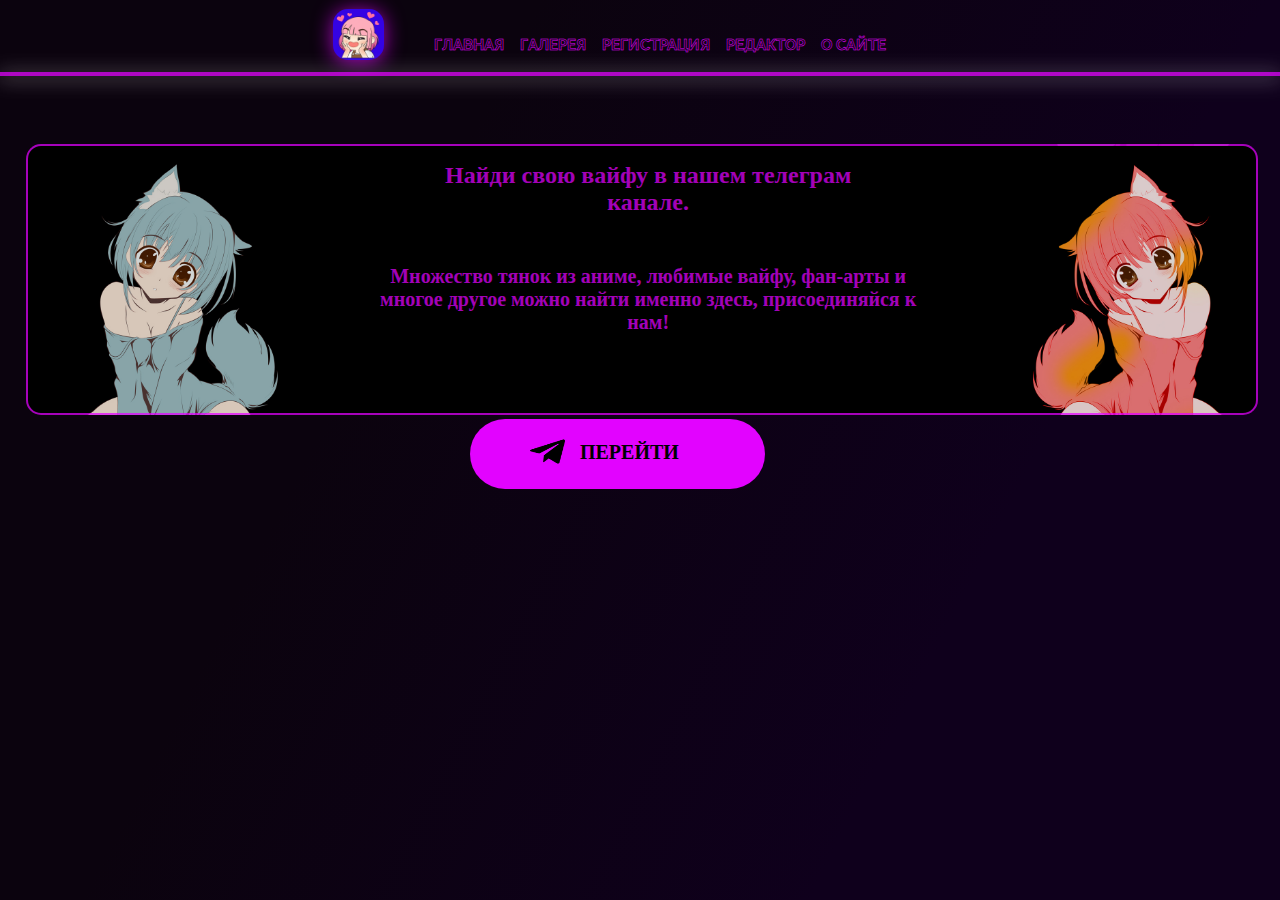
<file: index.html>
<!DOCTYPE html>
<html lang="en">

<head>
    <meta charset="UTF-8">
    <meta http-equiv="X-UA-Compatible" content="IE=edge">
    <meta name="viewport" content="width=device-width, initial-scale=1.0">
    <meta name="viewport" content="width=device-width, initial-scale=1">
    <link rel="stylesheet" href="style.css">
    <link rel="stylesheet" href="css/adaptive/adaptiv.css">
    <title>Кавайный Уголок</title>
</head>

<body>
    <header>
    <nav>
        <div class="logo">
        <img class="logoimg" src="image/blushing.png" alt="">
        <a class="logoname" href="#">Кавайный Уголок</a>
        <ul>
            <li><a href="index.html">Главная</a></li>
            <li><a href="#">Галерея</a></li>
            <li><a href="registers.html">Регистрация</a></li>
            <li><a href="generate.html">Редактор</a></li>
            <li><a href="#">О сайте</a></li>
        </ul>
    </nav>
    <hr class="line">
    </header>

    <main class="main">
        <section class="offercon">
            <h1 class="offer">Найди свою вайфу в нашем телеграм канале.</h1>
            <h2 class="discript">Множество тянок из аниме, любимые вайфу, фан-арты и многое другое можно найти именно здесь, присоединяйся к  нам!</h2>
            <form action="https://t.me/+_GUHUOQK_mhkMTEy" target="_blank">
            <button class="telegram"  >
                <img src="image/telegram.png" alt=""> <div class="textbutoff">ПЕРЕЙТИ</div>
            </button>
        </form>
        </section>
    </main>
</body>

</html>
</file>
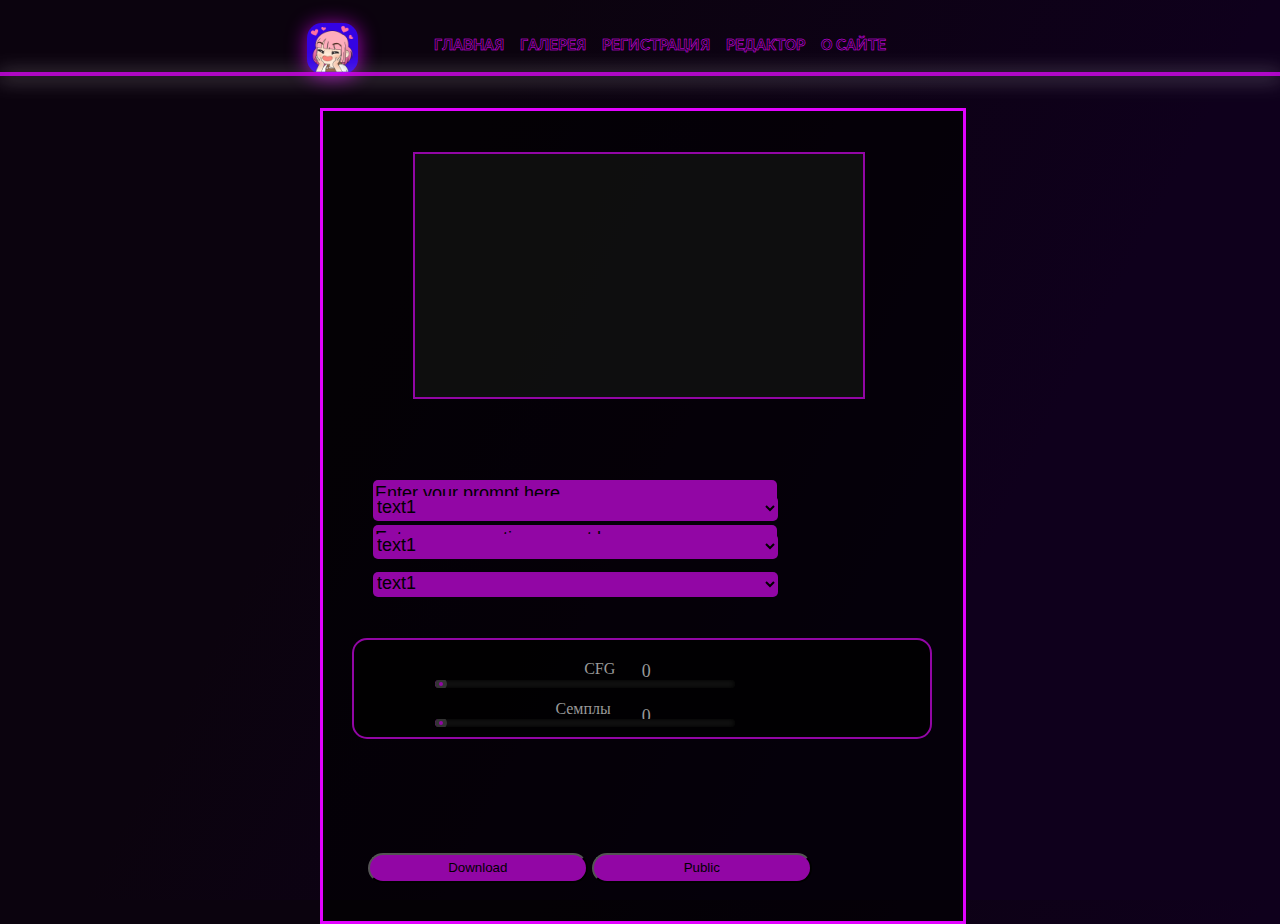
<file: generate.html>
<!DOCTYPE html>
<html lang="en">

<head>
    <meta charset="UTF-8">
    <meta http-equiv="X-UA-Compatible" content="IE=edge">
    <meta name="viewport" content="width=device-width, initial-scale=1.0">
    <meta name="viewport" content="width=device-width, initial-scale=1">
    <link rel="stylesheet" href="generate.css">
    <link rel="stylesheet" href="css\adaptive\adaptgen.css">
    <title>Кавайный Уголок</title>
</head>

<body>
    <header>
    <nav>
        <div class="logo">
        <img class="logoimg" src="image/blushing.png" alt="">
        <a class="logoname" href="#">Кавайный Уголок</a>
        <ul>
            <li><a href="index.html">Главная</a></li>
            <li><a href="#">Галерея</a></li>
            <li><a href="registers.html">Регистрация</a></li>
            <li><a href="generate.html">Редактор</a></li>
            <li><a href="#">О сайте</a></li>
        </ul>
    </nav>
    <hr class="line">
    </header>
    
        <div class="container">
            <form>
                <input type="text" placeholder="Enter your prompt here..." name="prompt" id="prompt">
                <input type="text" placeholder="Enter your negative prompt here..." name="negative_prompt" id="negative_prompt">
                <select class="1">
                    <option value="1">text1</option>
                    <option value="1">text2</option>
                    <option value="1">text3</option>
                </select>

                <select class="2">
                    <option value="1">text1</option>
                    <option value="1">text2</option>
                    <option value="1">text3</option>
                </select>

                <select class="3">
                    <option value="1">text1</option>
                    <option value="1">text2</option>
                    <option value="1">text3</option>
                </select>

            <div class="hzchoeto">
                <div>
                    <h1 class="rv">Семплы</h1>
                    <span id="rangeValue">0</span>
                    <Input class="range" type="range" value="0" min="0" max="1000" onChange="rangeSlide(this.value)" onmousemove="rangeSlide(this.value)"></Input>
                </div>
                <script type="text/javascript">
                    function rangeSlide(value) {
                        document.getElementById('rangeValue').innerHTML = value;
                    }
                </script>
                <div>
                    <h1 class="rv1">CFG</h1>
                    <span id="rangeValue1">0</span>
                    <Input class="range1" type="range" value="0" min="0" max="1000" onChange="rangeSlide1(this.value)" onmousemove="rangeSlide1(this.value)"></Input>
                </div>
                <script type="text/javascript">
                    function rangeSlide1(value) {
                        document.getElementById('rangeValue1').innerHTML = value;
                    }
                </script>

            </div>

        <div class="buttonpzdc">
            <button class="download">Download</button>
            <button class="public">Public</button>
        </div>    

            <div class="ramkapodimgepta"></div>
            </form>
        </div>

</body>

</html>
</file>
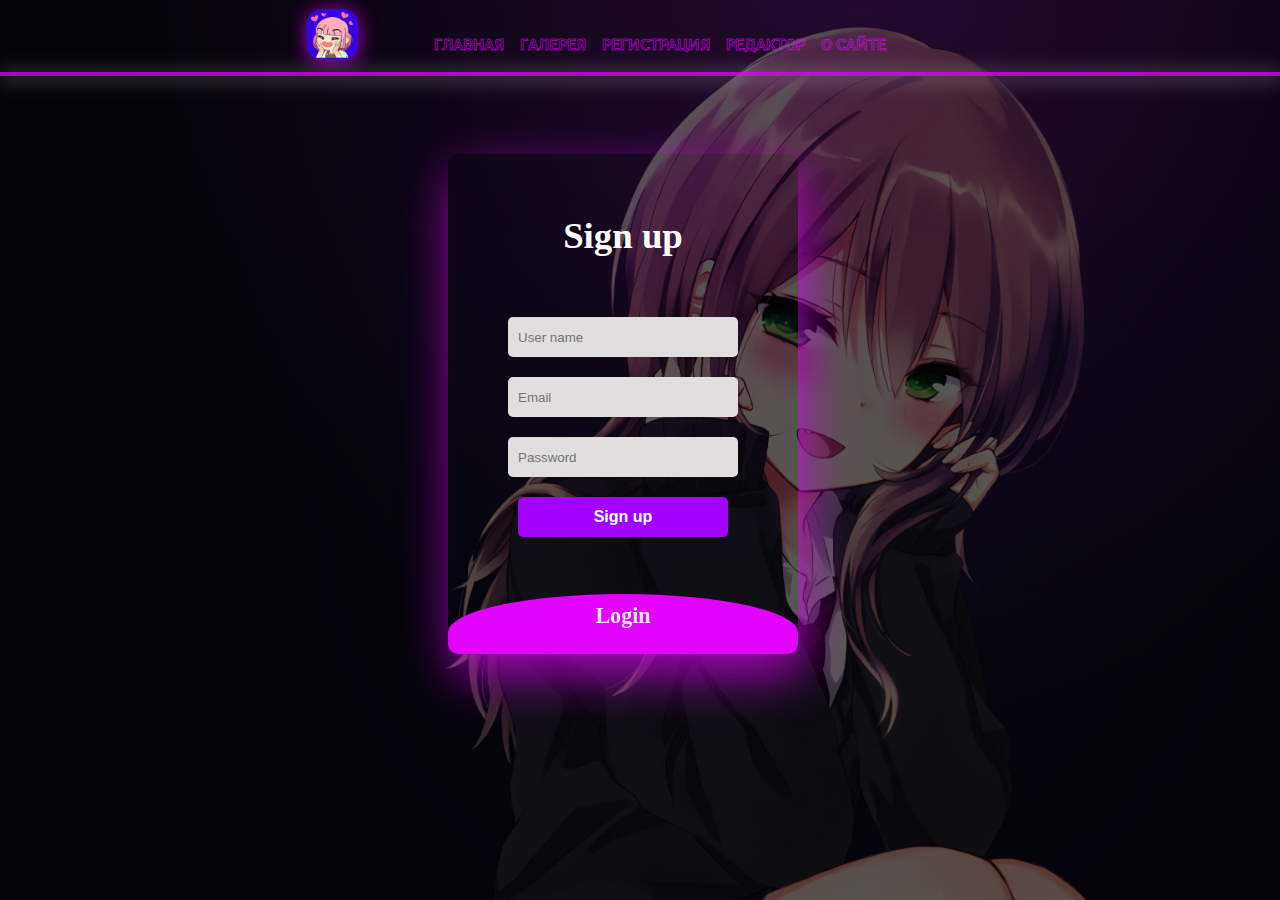
<file: registers.html>
<!DOCTYPE html>
<html lang="en">

<head>
    <meta charset="UTF-8">
    <meta http-equiv="X-UA-Compatible" content="IE=edge">
    <meta name="viewport" content="width=device-width, initial-scale=1.0">
    <meta name="viewport" content="width=device-width, initial-scale=1">
    <link rel="stylesheet" href="stylereg.css">
    <link rel="stylesheet" href="css/adaptive/adaptivreg.css">
    <title>Кавайный Уголок</title>
</head>

<body>
    <header>
    <nav>
        <div class="logo">
        <img class="logoimg" src="image/blushing.png" alt="">
        <a class="logoname" href="#">Кавайный Уголок</a>
        <ul>
            <li><a href="index.html">Главная</a></li>
            <li><a href="#">Галерея</a></li>
            <li><a href="registers.html">Регистрация</a></li>
            <li><a href="generate.html">Редактор</a></li>
            <li><a href="#">О сайте</a></li>
        </ul>
    </nav>
    <hr class="line">
    </header>

    <div class="main">  	
		<input type="checkbox" id="chk" aria-hidden="true">

			<div class="signup">
				<form>
					<label for="chk" aria-hidden="true">Sign up</label>
					<input type="text" name="txt" placeholder="User name" required="">
					<input type="email" name="email" placeholder="Email" required="">
					<input type="password" name="pswd" placeholder="Password" required="">
					<button>Sign up</button>
				</form>
			</div>

			<div class="login">
				<form>
					<label for="chk" aria-hidden="true">Login</label>
					<input type="email" name="email" placeholder="Email" required="">
					<input type="password" name="pswd" placeholder="Password" required="">
					<button>Login</button>
				</form>
			</div>
	</div>
</body>

</html>
</file>
<file: style.css>
@import url("https://fonts.googleapis.com/css?family=Raleway:400,400i,700");

:active, :hover, :focus {
    outline: 0;
    outline-offset: 0;
}

html{
    height: 100%;
}


body{
    background: linear-gradient( rgba(0, 0, 0, 0.65), rgba(0, 0, 0, 0.65) ), url(image/background.jpg);
    height: 100%;
    width: 100%;
    word-wrap: break-word;
    padding: 0;
    margin: 0 auto;
    -webkit-background-size: cover;
    -moz-background-size:  cover;
    -o-background-size: cover;
    background-size: cover;
}

header{
    display: flex;
    height: 10vh;
    width: 100%;
    justify-content: center;
    align-items: center;
    text-align: center;
}

.logoimg{
    width: 3%;
    position: absolute;
    text-decoration: none;
    text-transform: uppercase;
    display: flex;
    left: 12%;
    top: 1.8%;
    background: #3403e4;
    border-radius: 15px;
    filter: drop-shadow(0px 2px 10px #e203ffbb);
}

.logoname{
    --fill-color: #e203ffbb;
    font: 700 15px Raleway, sans-serif;
    text-decoration: none;
    text-transform: uppercase;
    position: absolute;
    left: 16%;
    top: 4.2%;
    -webkit-text-stroke: 0.5px var(--fill-color);
    background: linear-gradient(var(--fill-color));
    color: transparent;
    -webkit-background-clip: text;
            background-clip: text;
    transition: 0.5s linear;
}


ul {
    display: flex;
    align-items: start;
    list-style-type: none;
    
}

ul li {
    padding: 0 8px;
}

ul li a {
    --fill-color: #e203ff;
    position: relative;
    display: block;
    padding: 4px 0;
    font: 700 15px Raleway, sans-serif;
    text-decoration: none;
    text-transform: uppercase;
    -webkit-tap-highlight-color: transparent;
    -webkit-text-stroke: 0.5px var(--fill-color);
    background: linear-gradient(var(--fill-color) 0 100%) left/0 no-repeat;
    color: transparent;
    -webkit-background-clip: text;
            background-clip: text;
    transition: 0.5s linear;
}

ul li a:hover {
    background-size: 100%;
    border: 3px;
    border-radius: 15px;
    border-color:#ffffff;
    color: #e203ff;
    filter: drop-shadow(0px 2px 10px rgb(255, 255, 255));
    outline: none;
}

@media screen and (max-width: 600px){
    ul li a{
        font-size: 8px;
    }
}

.line{
    width: 100%;
    height: 0px;
    animation: blinker 5s linear infinite;
    margin: 0;
    position: absolute;
    top: 8%;
    
    border: 2px solid #e203ffbb;
    filter: drop-shadow(0px 2px 10px rgba(255, 255, 255, 0.87));
    }
    
@keyframes blinker {
    50% {
    opacity: 0;
    }
}

.offercon{
    color: #e203ffbb;
    position: absolute;
    top: 30%;
    left: 20%;
    padding-bottom: 30px;
    border-radius: 15px;
    justify-content: center;
    align-items: center;
    text-align: center;
    border: 2px solid #e203ffbb;
    background: linear-gradient( rgba(0, 0, 0, 0.150), rgba(0, 0, 0, 0.150) ), url(image/banner.png);
    -webkit-background-size: cover;
    -moz-background-size:  cover;
    -o-background-size: cover;
    background-size: cover;

    
}

.offer{
    margin-bottom: 50px;
    font-size: 24px;
    width: 25%;
    margin-left: 36.5%;
}

.discript{
    margin-bottom: 50px;
    font-size: 20px;
    width: 40%;
    margin-left: 30%;
}

button {
    position: absolute;
    height: 70px;
    width: 295px;
    border: none;
    outline: none;
    color: rgb(0, 0, 0);
    background: #e203ff;
    cursor: pointer;
    border-radius: 35px;
    font-size: 20px;
    font-family: "Montserrat";
    font-weight: 900;
    -webkit-tap-highlight-color: #e203ff;
    margin-left: -14%;
    margin-top: 2.9%;

}

.textbutoff{
    position: absolute;
    left: 110px;
    top: 22px;
}

button img{
    position: absolute;
    width: 35px;
    max-width: 100%;
    height: 29px;
    left: 60px;
    top: 18px;
    
    background: url(image/telegram.png);
}


button:before {
    position: absolute;
    content: '';
    top: -2px;
    left: -2px;
    height: calc(100% + 4px);
    width: calc(100% + 4px);
    border-radius: 35px;
    z-index: -1;
    opacity: 0;
    filter: blur(5px);
    background: linear-gradient(45deg, #ff00ff, #ff00b3, #d400ff, #d400ff, #ff00bf, #ff0055, #b700ff);
    background-size: 400%;
    transition: opacity .3s ease-in-out;
    animation: animate 10s linear infinite;
}

button:hover:before {
    opacity: 2;
}

button:hover:active {
    background: none;
}

button:hover:active:before {
    filter: blur(2px);
}

@keyframes animate {
    0% {
    background-position: 0 0;
    }
    50% {
    background-position: 400% 0;
    }
    100% {
    background-position: 0 0;
    }
}
</file>
<file: css/adaptive/adaptiv.css>
@media screen and (min-width: 1280px) and (max-width: 1600px){ 
    .offerimg{
        top: -12%;
    }
    
    .logoimg{
        top: 3%;
    }

    .offercon{
        margin-left: -12%;
    }


    }
    
    @media screen and (min-width: 1024px) and (max-width: 1280px){
        
        body{
            background: linear-gradient(117deg, rgba(11,3,14,1) 31%, rgba(15,0,28,1) 73%);
        }

        .offercon{
            left: 5%;
            top: 16%;
            right: 4%;
            width: 96%;
            margin-left: -3%;
        }
    
    .offerimg{
        top: 5%;
    }
    
    .offer{
        margin-bottom: 4%;
        width: 35%;
        margin-left: 33%;
    }
    
    .discript{
        margin-bottom: 4%;
        width: 47%;
        margin-left: 27%;
    }
    
    .logoname{
        display: none;
    }
    
    .logoimg{
        width: 4%;
        left: 26%;
        top: 1%;
    }
    
    }
    
    @media screen and (min-width: 768px) and (max-width: 1024px){

        
        body{
            background: linear-gradient(117deg, rgba(11,3,14,1) 31%, rgba(15,0,28,1) 73%);
        }
    
        .logoname{
            display: none;
        }
    
        .logoimg{
            width: 5%;
            left: 15%;
            top: 1%;
        }
    
        .offercon{
            left: 5%;
            top: 16%;
            right: 4%;
            width: 96%;
            margin-left: -3%;
            background-position: 75%;
            background-size: 105% 105%;
            height: 30%;
            
        }
        
    
        .offer{
            width: 40%;
            font-size: 18px;
            margin-bottom: 2%;
            margin-left: 30%;
        }
    
        .discript{
            width: 50%;
            font-size: 16px;
            margin-bottom: 2%;
            margin-left: 25%;
        }

        button{
            width: 30%;
            height: 20%;
            margin-left: -15%;
            margin-top: 15%;
        }
    
        .textbutoff{
            font-size: 16px;
            left: 40%;
            top: 30%;
        }
    
        button img{
            height: 40%;
            margin-left: -10%;
            top: 25%;
        }
    

        }
    
        .offerimg{
            top: 12%;
            left: 60%;
        }
        a{outline:none;}
    

    
    @media screen and (min-width: 600px) and (max-width: 768px){

        body{
            background: linear-gradient(117deg, rgba(11,3,14,1) 31%, rgba(15,0,28,1) 73%);
        }

        .logoname{
            display: none;
        }
    
        ul li a{
            font-size: 8px;
        }
    
        .logoimg{
            width: 6%;
            left: 15%;
            top: 1.5%;
            border-radius: 12px;
        }
    
        .offercon{
            left: 4%;
            top: 16%;
            right: 4%;
            width: 97%;
            margin-left: -3%;
            background-position: 70%;
        }
        
    
        .offer{
            width: 40%;
            font-size: 18px;
            margin-bottom: 2%;
            margin-left: 30%;
        }
    
        .discript{
            width: 50%;
            font-size: 16px;
            margin-bottom: 2%;
            margin-left: 25%;
        }
    
        button{
            width: 30%;
            height: 30%;
            margin-left: -16%;
        }
    
        .textbutoff{
            font-size: 16px;
            left: 35%;
            top: 30%;
        }
    
        button img{
            width: 15%;
            height: 40%;
            left: 12%;
            top: 25%;
        }
    
        .offerimg{
            left: 65%;
        }
        a {outline:none;}
    }
    
    @media screen and (min-width: 480px) and (max-width: 500px){
        body{
            background: linear-gradient(117deg, rgba(11,3,14,1) 31%, rgba(15,0,28,1) 73%);
        }

        .logoname{
            display: none;
        }
    
        .logoimg{
            width: 6%;
            left: 15%;
            top: 2.5%;
            border-radius: 8px;
        }
    
        .offercon{
            left: 4%;
            top: 20%;
            right: 4%;
    
        }
    
        .offer{
            font-size: 16px;
            width: 50%;
            margin-bottom: 5px;
    
        }
    
        .discript{
            font-size: 14px;
            width: 65%;
            margin-bottom: 10%;
        }
    
        button{
            width: 60%;
            height: 30%;
            left: 34%;
        }
    
        .textbutoff{
            font-size: 16px;
            left: 40%;
            top: 33%;
        }
    
        button img{
            width: 7%;
            height: 45%;
            left: 25%;
            top: 25%;
        }
    
        .offerimg{
            left: 66%;
            top: -35%;
        }
        a {outline:none;}
    }  
    
    @media screen and (min-width: 453px) and (max-width: 480px){
        body{
            background: linear-gradient(117deg, rgba(11,3,14,1) 31%, rgba(15,0,28,1) 73%);
        }
    
        .logoname{
            display: none;
        }
    
        .logoimg{
            width:10%;
            left: 8%;
            top: 1%;
            border-radius: 8px;
        }
    
        .offercon{
            left: 4%;
            top: 18%;
            right: 4%;
    
        }
    
        .offer{
            font-size: 16px;
            width: 50%;
            margin-bottom: 5px;
    
        }
    
        .discript{
            font-size: 14px;
            width: 65%;
            margin-bottom: 10%;
        }
    
        button{
            width: 70%;
            height: 20%;
            left: 30%;
        }
    
        .textbutoff{
            font-size: 16px;
            left: 38%;
            top: 30%;
        }
    
        button img{
            width: 10%;
            height: 50%;
            left: 22%;
            top: 25%;
        }
    
        .offerimg{
            left: 66%;
            top: -20%;
        }
    
        a {outline:none;}
    }
    
    
    @media screen and (min-width: 430px) and (max-width: 453px){
        body{
            background: linear-gradient(117deg, rgba(11,3,14,1) 31%, rgba(15,0,28,1) 73%);
        }

        .logoname{
            display: none;
        }
    
        .logoimg{
            width:10%;
            left: 8%;
            top: 1%;
            border-radius: 8px;
        }
    
        .offercon{
            left: 4%;
            top: 13%;
            right: 4%;
    
        }
    
        .offer{
            font-size: 16px;
            width: 50%;
            margin-bottom: 5px;
            margin-left: 48%;
    
        }
    
        .discript{
            font-size: 14px;
            width: 45%;
            margin-bottom: 1%;
            margin-left: 50%;

        }
    
        button{
            width: 60%;
            height: 20%;
            margin-left: -30%;
        }
    
        .textbutoff{
            font-size: 16px;
            left: 38%;
            top: 30%;
        }
    
        button img{
            width: 10%;
            height: 50%;
            left: 22%;
            top: 25%;
        }
    
        .offerimg{
            left: 66%;
            top: -12%;
        }
    
        a {outline:none;}
    }
    
    
    @media screen and (min-width: 385px) and (max-width: 430px){
        body{
            background: linear-gradient(117deg, rgba(11,3,14,1) 31%, rgba(15,0,28,1) 73%);
        }

        .logoname{
            display: none;
        }
    
        .logoimg{
            width:10%;
            left: 8%;
            top: 2%;
            border-radius: 8px;
        }
    
        .offercon{
            left: 4%;
            top: 13%;
            right: 4%;
    
        }
    
        .offer{
            font-size: 16px;
            width: 50%;
            margin-bottom: 5px;
            margin-left: 48%;
    
        }
    
        .discript{
            font-size: 14px;
            width: 45%;
            margin-bottom: 10%;
            margin-left: 50%;

        }
    
        button{
            width: 80%;
            height: 20%;
            margin-left: -40%;
        }
    
        .textbutoff{
            font-size: 16px;
            left: 38%;
            top: 30%;
        }
    
        button img{
            width: 10%;
            height: 50%;
            left: 22%;
            top: 25%;
        }
    
        .offerimg{
            left: 66%;
            top: -5%;
        }
    
        a {outline:none;}
    }
    
    @media screen and (min-width: 370px) and (max-width: 385px){

        body{
            background: linear-gradient(117deg, rgba(11,3,14,1) 31%, rgba(15,0,28,1) 73%);
        }
    
        .logoname{
            display: none;
        }
    
        .logoimg{
            width:10%;
            left: 8%;
            top: 2%;
            border-radius: 8px;
        }
    
        .offercon{
            left: 4%;
            top: 13%;
            right: 4%;
    
        }
    
        .offer{
            font-size: 16px;
            width: 50%;
            margin-bottom: 5px;
            margin-left: 48%;
    
        }
    
        .discript{
            font-size: 14px;
            width: 45%;
            margin-bottom: 10%;
            margin-left: 50%;

        }
    
        button{
            width: 80%;
            height: 20%;
            margin-left: -40%;
        }
    
        .textbutoff{
            font-size: 16px;
            left: 38%;
            top: 30%;
        }
    
        button img{
            width: 10%;
            height: 50%;
            left: 22%;
            top: 25%;
        }
    
        .offerimg{
            left: 66%;
            top: 5%;
        }
    
        a {outline:none;}
    }
</file>
<file: generate.css>
@import url("https://fonts.googleapis.com/css?family=Raleway:400,400i,700");


:active, :hover, :focus {
    outline: 0;
    outline-offset: 0;
}

html{
    height: 100%;
}


body{
    background: linear-gradient( rgba(0, 0, 0, 0.65), rgba(0, 0, 0, 0.65) ), url(image/background.jpg);
    height: 100%;
    width: 100%;
    word-wrap: break-word;
    padding: 0;
    margin: 0 auto;
    -webkit-background-size: cover;
    -moz-background-size:  cover;
    -o-background-size: cover;
    background-size: cover;
}

header{
    display: flex;
    height: 10vh;
    width: 100%;
    justify-content: center;
    align-items: center;
    text-align: center;
}

.logoimg{
    width: 3%;
    position: absolute;
    text-decoration: none;
    text-transform: uppercase;
    display: flex;
    left: 12%;
    top: 1.8%;
    background: #3403e4;
    border-radius: 15px;
    filter: drop-shadow(0px 2px 10px #e203ffbb);
}

.logoname{
    --fill-color: #e203ffbb;
    font: 700 15px Raleway, sans-serif;
    text-decoration: none;
    text-transform: uppercase;
    position: absolute;
    left: 16%;
    top: 4.2%;
    -webkit-text-stroke: 0.5px var(--fill-color);
    background: linear-gradient(var(--fill-color));
    color: transparent;
    -webkit-background-clip: text;
            background-clip: text;
    transition: 0.5s linear;
}


ul {
    display: flex;
    align-items: start;
    list-style-type: none;
    
}

ul li {
    padding: 0 8px;
}

ul li a {
    --fill-color: #e203ff;
    position: relative;
    display: block;
    padding: 4px 0;
    font: 700 15px Raleway, sans-serif;
    text-decoration: none;
    text-transform: uppercase;
    -webkit-tap-highlight-color: transparent;
    -webkit-text-stroke: 0.5px var(--fill-color);
    background: linear-gradient(var(--fill-color) 0 100%) left/0 no-repeat;
    color: transparent;
    -webkit-background-clip: text;
            background-clip: text;
    transition: 0.5s linear;
}

ul li a:hover {
    background-size: 100%;
    border: 3px;
    border-radius: 15px;
    border-color:#ffffff;
    color: #e203ff;
    filter: drop-shadow(0px 2px 10px rgb(255, 255, 255));
    outline: none;
}

@media screen and (max-width: 600px){
    ul li a{
        font-size: 8px;
    }
}

.line{
    width: 100%;
    height: 0px;
    animation: blinker 5s linear infinite;
    margin: 0;
    position: absolute;
    top: 8%;
    
    border: 2px solid #e203ffbb;
    filter: drop-shadow(0px 2px 10px rgba(255, 255, 255, 0.87));
    }
    
@keyframes blinker {
    50% {
    opacity: 0;
    }
}


form{
    position: absolute;
    top: 20%;
    left: 20%;
    border: 3px solid #e203ff;
    width: 1200px;
    height: 600px;
    background: rgba(0, 0, 0, 0.61);
}

input{
    position: relative;
    top: 10%;
    left: 5%;
    width: 400px;
    height: 25px;
    background: #9206a5;
    border: none;
    border-radius: 5px;
    font-size: 18px;
    display: flex;
    flex-direction: column;
    margin-bottom: 2%;
}

input::placeholder{
    color: black;
}

select{
    position: relative;
    top: 10%;
    left: 5%;
    width: 405px;
    height: 25px;
    background: #9206a5;
    border: none;
    border-radius: 5px;
    font-size: 18px;
    display: flex;
    flex-direction: column;
    margin-bottom: 2%;
    text-align: center;
}

.hzchoeto{
    border: 2px solid #9206a5;
    border-radius: 15px;
    position: absolute;
    top: 52%;
    left: 2%;
    width: 40%;
    padding: 0;
    background: rgba(0, 0, 0, 0.753);
}

#rangeValue {
    position: relative;
    display: block;
    margin-left: 45%;
    margin-top: 2%;
    font-size: 2em;
    color: #999;
    font-weight: 400;
    content: "cfg";
}

h1{
    font-size: 20px;
    font-weight: 400;
    color: #999;
    position: absolute;
    margin-left: 13%;
    margin-top: 5px;
}

.rv1{
    margin-left: 15%;
}


#rangeValue1 {
    position: relative;
    display: block;
    margin-left: 45%;
    margin-top: 6%;
    font-size: 2em;
    color: #999;
    font-weight: 400;
}

.range {
    width: 400px;
    height: 15px;
    -webkit-appearance: none;
    background: #111;
    outline: none;
    border-radius: 15px;
    overflow: hidden;
    box-shadow: inset 0 0 5px rgba(0, 0, 0, 1);
    margin-bottom: -4%;
    margin-left: 2%;
}
.range::-webkit-slider-thumb {
    -webkit-appearance: none;
    width: 15px;
    height: 15px;
    border-radius: 50%;
    background: #9206a5;
    cursor: pointer;
    border: 4px solid #333;
    box-shadow: -407px 0 0 400px #9206a5;
}

.range1 {
    width: 400px;
    height: 15px;
    -webkit-appearance: none;
    background: #111;
    outline: none;
    border-radius: 15px;
    overflow: hidden;
    box-shadow: inset 0 0 5px rgba(0, 0, 0, 1);
    margin-left: 2%;
    margin-bottom: 5%;
}
.range1::-webkit-slider-thumb {
    -webkit-appearance: none;
    width: 15px;
    height: 15px;
    border-radius: 50%;
    background: #9206a5;
    cursor: pointer;
    border: 4px solid #333;
    box-shadow: -407px 0 0 400px #9206a5;
}



.ramkapodimgepta{
    position: absolute;
    left: 45%;
    top: 10%;
    border: 2px solid #9206a5;
    background: #111111d7;
    width: 600px;
    height: 480px;
    
}

.buttonpzdc{
    margin-top: 2%;
    position: absolute;
    top: 80%;
    left: 3.5%;
}

.download{
    width: 220px;
    height: 30px;
    border-radius: 15px;
    background: #9206a5;
    cursor: pointer;
}

.public{
    width: 220px;
    height: 30px;
    border-radius: 15px;
    background: #9206a5;
    cursor: pointer;
}
</file>
<file: stylereg.css>
@import url("https://fonts.googleapis.com/css?family=Raleway:400,400i,700");

@import url("https://fonts.googleapis.com/css?family=Raleway:400,400i,700");

:active, :hover, :focus {
    outline: 0;
    outline-offset: 0;
}

html{
    height: 100%;
}


body{
    background: linear-gradient( rgba(0, 0, 0, 0.65), rgba(0, 0, 0, 0.65) ), url(image/background.jpg);
    height: 100%;
    width: 100%;
    word-wrap: break-word;
    padding: 0;
    margin: 0 auto;
    -webkit-background-size: cover;
    -moz-background-size:  cover;
    -o-background-size: cover;
    background-size: cover;
}

header{
    display: flex;
    height: 10vh;
    width: 100%;
    justify-content: center;
    align-items: center;
    text-align: center;
}

.logoimg{
    width: 3%;
    position: absolute;
    text-decoration: none;
    text-transform: uppercase;
    display: flex;
    left: 12%;
    top: 1.8%;
    background: #3403e4;
    border-radius: 15px;
    filter: drop-shadow(0px 2px 10px #e203ffbb);
}

.logoname{
    --fill-color: #e203ffbb;
    font: 700 15px Raleway, sans-serif;
    text-decoration: none;
    text-transform: uppercase;
    position: absolute;
    left: 16%;
    top: 4.2%;
    -webkit-text-stroke: 0.5px var(--fill-color);
    background: linear-gradient(var(--fill-color));
    color: transparent;
    -webkit-background-clip: text;
            background-clip: text;
    transition: 0.5s linear;
}


ul {
    display: flex;
    align-items: start;
    list-style-type: none;
    
}

ul li {
    padding: 0 8px;
}

ul li a {
    --fill-color: #e203ff;
    position: relative;
    display: block;
    padding: 4px 0;
    font: 700 15px Raleway, sans-serif;
    text-decoration: none;
    text-transform: uppercase;
    -webkit-tap-highlight-color: transparent;
    -webkit-text-stroke: 0.5px var(--fill-color);
    background: linear-gradient(var(--fill-color) 0 100%) left/0 no-repeat;
    color: transparent;
    -webkit-background-clip: text;
            background-clip: text;
    transition: 0.5s linear;
}

ul li a:hover {
    background-size: 100%;
    border: 3px;
    border-radius: 15px;
    border-color:#ffffff;
    color: #e203ff;
    filter: drop-shadow(0px 2px 10px rgb(255, 255, 255));
    outline: none;
}

@media screen and (max-width: 600px){
    ul li a{
        font-size: 8px;
    }
}

.line{
    width: 100%;
    height: 0px;
    animation: blinker 5s linear infinite;
    margin: 0;
    position: absolute;
    top: 8%;
    
    border: 2px solid #e203ffbb;
    filter: drop-shadow(0px 2px 10px rgba(255, 255, 255, 0.87));
    }
    
@keyframes blinker {
    50% {
    opacity: 0;
    }
}

.main{
	width: 350px;
	height: 500px;
	background: red;
	overflow: hidden;
	background: url("https://doc-08-2c-docs.googleusercontent.com/docs/securesc/68c90smiglihng9534mvqmq1946dmis5/fo0picsp1nhiucmc0l25s29respgpr4j/1631524275000/03522360960922298374/03522360960922298374/1Sx0jhdpEpnNIydS4rnN4kHSJtU1EyWka?e=view&authuser=0&nonce=gcrocepgbb17m&user=03522360960922298374&hash=tfhgbs86ka6divo3llbvp93mg4csvb38") no-repeat center/ cover;
	border-radius: 10px;
	box-shadow: 5px 20px 50px #e203ffbb;
    margin-left:40%;
    margin-top: 5%;
}
#chk{
	display: none;
}
.signup{
	position: relative;
	width:100%;
	height: 100%;
}
label{
	color: #fff;
	font-size: 2.3em;
	justify-content: center;
	display: flex;
	margin: 60px;
	font-weight: bold;
	cursor: pointer;
	transition: .5s ease-in-out;
}
input{
	width: 60%;
	height: 20px;
	background: #e0dede;
	justify-content: center;
	display: flex;
	margin: 20px auto;
	padding: 10px;
	border: none;
	outline: none;
	border-radius: 5px;
}
button{
	width: 60%;
	height: 40px;
	margin: 10px auto;
	justify-content: center;
	display: block;
	color: #fff;
	background: #a200ff;
	font-size: 1em;
	font-weight: bold;
	margin-top: 20px;
	outline: none;
	border: none;
	border-radius: 5px;
	transition: .2s ease-in;
	cursor: pointer;
}
button:hover{
	background: #a200ffbb;
}
.login{
	height: 460px;
	background: #e203ff;
	border-radius: 60% / 10%;
	transform: translateY(-180px);
	transition: .8s ease-in-out;
}
.login label{
	color: #e7e7e7;
	transform: scale(.6);
}

#chk:checked ~ .login{
	transform: translateY(-500px);
}
#chk:checked ~ .login label{
	transform: scale(1);	
}
#chk:checked ~ .signup label{
	transform: scale(.6);
}
</file>
<file: css/adaptive/adaptivreg.css>
@media screen and (min-width: 1024px) and (max-width: 1280px){
    
    .logoname{
        display: none;
    }
    
    .logoimg{
        top: 1%;
        width: 4%;
        left: 24%;
    }

    .main{
        margin-left: 35%;
    }
    }
    
    @media screen and (min-width: 768px) and (max-width: 1024px){
    
        .logoname{
            display: none;
        }
    
        .logoimg{
            width: 5%;
            left: 15%;
            top: 1%;
        }

        .main{
            margin-left: 35%;
        }
    }
    
    @media screen and (min-width: 600px) and (max-width: 768px){
        .logoname{
            display: none;
        }
    
        ul li a{
            font-size: 8px;
        }
    
        .logoimg{
            width: 6%;
            left: 15%;
            top: 1.5%;
            border-radius: 12px;
        }

        .main{
            width: 50%;
            height: 40%;
            margin-left: 25%;
        }

        label{
            font-size: 20px ;
            margin: 30px;
        }

        input{
            height: 12px;
            margin: 12px auto;
        }

        #chk:checked ~ .login {
            transform: translateY(-320px);
        }


        .login{
            transform: translateY(-100px);
        }
    }
    
    @media screen and (min-width: 480px) and (max-width: 600px){
        .logoname{
            display: none;
        }
    
        .logoimg{
            width: 6%;
            left: 15%;
            top: 2.5%;
            border-radius: 8px;
        }

        .main{
            width: 50%;
            height: 40%;
            margin-left: 25%;
        }

        label{
            font-size: 20px ;
            margin: 30px;
        }

        input{
            height: 12px;
            margin: 12px auto;
        }

        #chk:checked ~ .login {
            transform: translateY(-320px);
        }


        .login{
            transform: translateY(-100px);
        }
    }  
    
    @media screen and (min-width: 453px) and (max-width: 480px){
    
        .logoname{
            display: none;
        }
    
        .logoimg{
            width:10%;
            left: 8%;
            top: 1%;
            border-radius: 8px;
        }

        .main{
            width: 70%;
            height: 40%;
            margin-left: 15%;
        }

        label{
            font-size: 20px ;
            margin: 30px;
        }

        input{
            height: 12px;
            margin: 12px auto;
        }

        #chk:checked ~ .login {
            transform: translateY(-320px);
        }


        .login{
            transform: translateY(-100px);
        }
    }
    
    
    @media screen and (min-width: 430px) and (max-width: 453px){
        .logoname{
            display: none;
        }
    
        .logoimg{
            width:10%;
            left: 8%;
            top: 1%;
            border-radius: 8px;
        }

        .main{
            width: 70%;
            height: 40%;
            margin-left: 15%;
        }

        label{
            font-size: 20px ;
            margin: 30px;
        }

        input{
            height: 12px;
            margin: 12px auto;
        }

        #chk:checked ~ .login {
            transform: translateY(-320px);
        }


        .login{
            transform: translateY(-100px);
        }
    }
    
    @media screen and (min-width: 370px) and (max-width: 385px){
    
        .logoname{
            display: none;
        }
    
        .logoimg{
            width:10%;
            left: 8%;
            top: 2%;
            border-radius: 8px;
        }

        .main{
            width: 70%;
            height: 40%;
            margin-left: 15%;
        }

        label{
            font-size: 20px ;
            margin: 30px;
        }

        input{
            height: 12px;
            margin: 12px auto;
        }

        #chk:checked ~ .login {
            transform: translateY(-320px);
        }


        .login{
            transform: translateY(-100px);
        }
    }
    
    @media screen and (min-width: 385px) and (max-width: 430px){
        .logoname{
            display: none;
        }
    
        .logoimg{
            width:10%;
            left: 8%;
            top: 2%;
            border-radius: 8px;
        }

        .main{
            width: 70%;
            height: 40%;
            margin-left: 15%;
        }

        label{
            font-size: 20px ;
            margin: 30px;
        }

        input{
            height: 12px;
            margin: 12px auto;
        }

        #chk:checked ~ .login {
            transform: translateY(-320px);
        }


        .login{
            transform: translateY(-100px);
        }
    }
    
    @media screen and (min-width: 370px) and (max-width: 385px){
    
        .logoname{
            display: none;
        }
    
        .logoimg{
            width:10%;
            left: 8%;
            top: 2%;
            border-radius: 8px;
        }

        .main{
            width: 70%;
            height: 40%;
            margin-left: 15%;
        }

        label{
            font-size: 20px ;
            margin: 30px;
        }

        input{
            height: 12px;
            margin: 12px auto;
        }

        #chk:checked ~ .login {
            transform: translateY(-320px);
        }


        .login{
            transform: translateY(-100px);
        }

        ul li {
            padding: 0 5px;
        }

        ul li a {
            font-size: 7px;
        }
    }
    
    
    @media screen and (min-width: 320px) and (max-width: 370px){
    
        .logoname{
            display: none;
        }
    
        .logoimg{
            width:10%;
            left: 8%;
            top: 2.5%;
            border-radius: 8px;
        }

        .main{
            width: 70%;
            height: 40%;
            margin-left: 15%;
        }

        label{
            font-size: 20px ;
            margin: 30px;
        }

        input{
            height: 12px;
            margin: 12px auto;
        }

        #chk:checked ~ .login {
            transform: translateY(-320px);
        }


        .login{
            transform: translateY(-100px);
        }

        ul li {
            padding: 0 5px;
        }

        ul li a {
            font-size: 7px;
        }
    }
</file>
